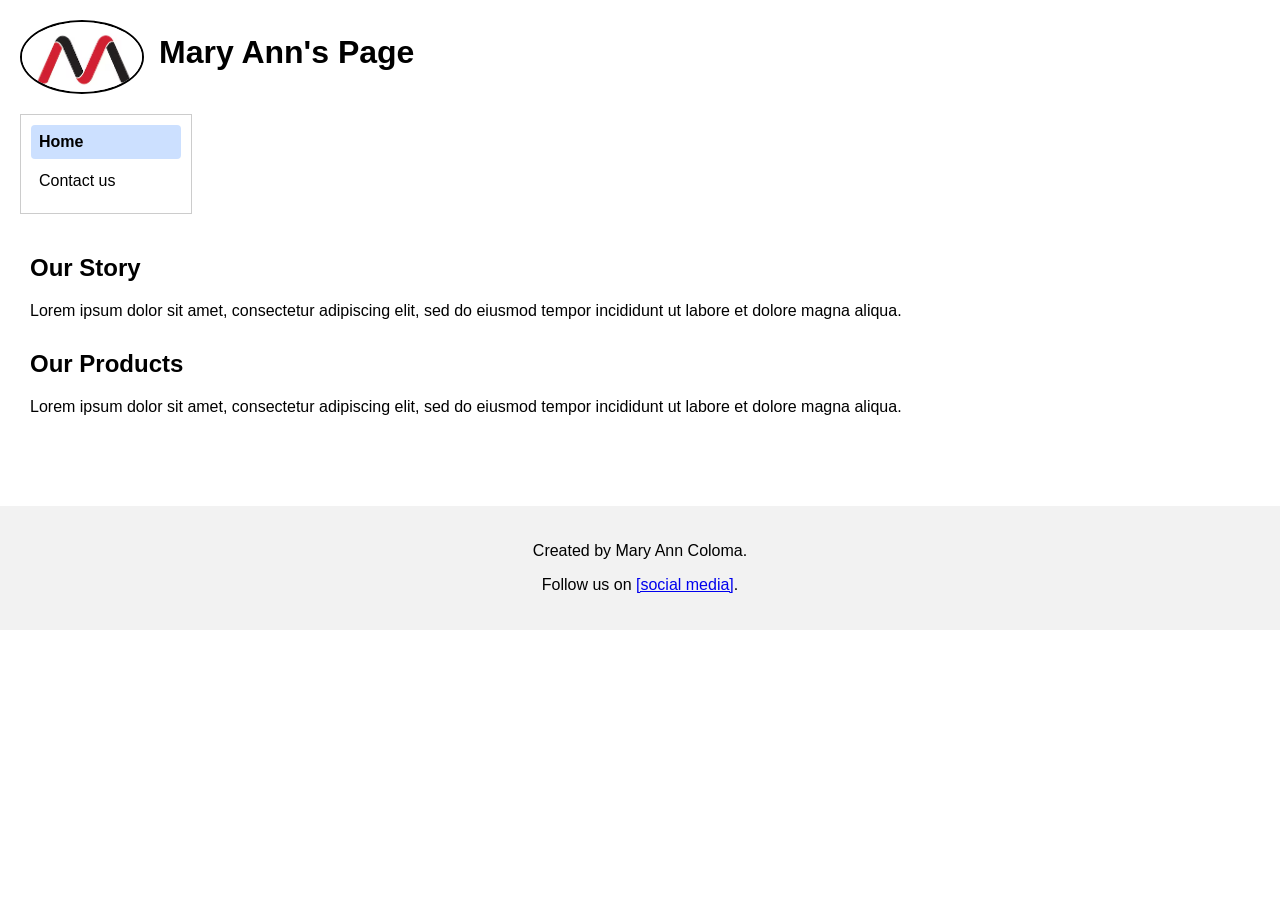
<file: index.html>
<!doctype html>
<html lang="en">
  <head>
    <meta charset="UTF-8" />
    <meta name="viewport" content="width=device-width, initial-scale=1.0" />
    <title>Home page</title>
    <link rel="stylesheet" href="styles/styles.css" />
  </head>

  <body>
    <header class="page-header">
      <div class="header-middle">
        <img src="images/mlogo.png" alt="site logo" class="logo-oval" />
        <h1>Mary Ann's Page</h1>
      </div>
      <nav class="side-nav">
        <a href="index.html" class="nav-item active">Home</a>
        <a href="contact.html" class="nav-item">Contact us</a>
      </nav>
    </header>
    <main class="left-content">
      <section>
        <h2>Our Story</h2>
        <p>
          Lorem ipsum dolor sit amet, consectetur adipiscing elit, sed do
          eiusmod tempor incididunt ut labore et dolore magna aliqua.
        </p>
      </section>

      <section>
        <h2>Our Products</h2>
        <p>
          Lorem ipsum dolor sit amet, consectetur adipiscing elit, sed do
          eiusmod tempor incididunt ut labore et dolore magna aliqua.
        </p>
      </section>
    </main>

    <footer>
      <p>Created by Mary Ann Coloma.</p>
      <p>Follow us on <a href="#">[social media]</a>.</p>
    </footer>
  </body>
</html>
</file>
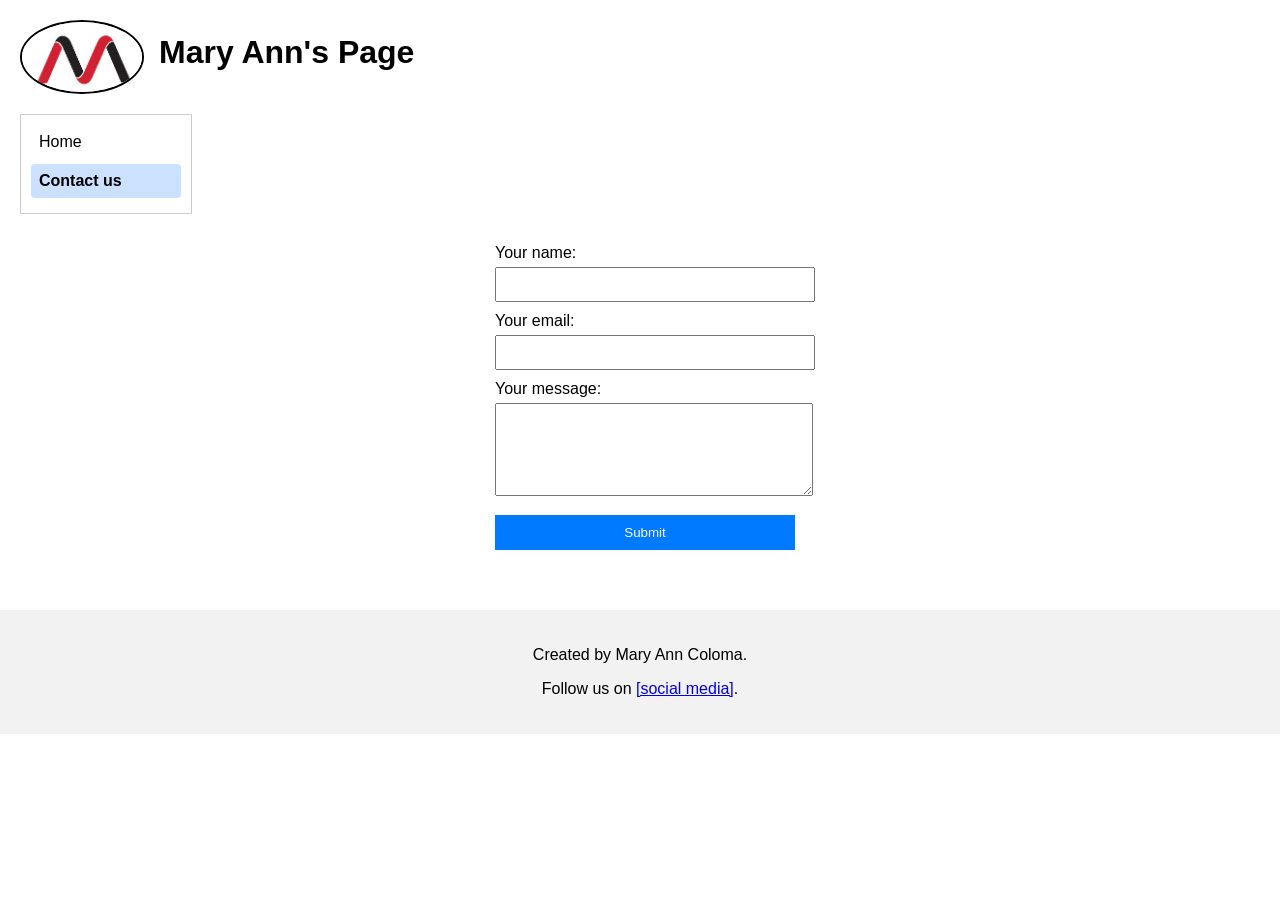
<file: contact.html>
<!doctype html>
<html lang="en">
  <head>
    <meta charset="UTF-8" />
    <meta name="viewport" content="width=device-width, initial-scale=1.0" />
    <title>Contact page</title>
    <link rel="stylesheet" href="styles/styles.css" />
  </head>

  <body>
    <header class="page-header">
      <div class="header-middle">
        <img src="images/mlogo.png" alt="site logo" class="logo-oval" />
        <h1>Mary Ann's Page</h1>
      </div>
      <nav class="side-nav">
        <a href="index.html" class="nav-item">Home</a>
        <a href="contact.html" class="nav-item active">Contact us</a>
      </nav>
    </header>
    <main class="left-content">
      <form>
        <label for="name">Your name:</label>
        <input type="text" id="name" name="name" />
        <label for="email">Your email:</label>
        <input type="email" id="email" name="email" />
        <label for="message">Your message:</label>
        <textarea id="message" name="message" rows="5"></textarea>

        <button type="submit">Submit</button>
      </form>
    </main>

    <footer>
      <p>Created by Mary Ann Coloma.</p>
      <p>Follow us on <a href="#">[social media]</a>.</p>
    </footer>
  </body>
</html>
</file>
<file: styles/styles.css>
body {
  font-family: Arial, sans-serif;
  margin: 0;
  padding: 0;
}

/* Middle row: oval placeholder + Page Name */
.header-middle {
  display: flex;
  align-items: center;
  gap: 15px;
  margin-left: 10px;
  margin-top: 10px;
}

/* OVAL PLACEHOLDER */
.logo-oval {
  width: 120px;
  height: 70px;
  border: 2px solid black;
  border-radius: 50%;
  display: flex;
  justify-content: center;
  align-items: center;
  font-size: 14px;
  margin-left: 10px;
  margin-top: 10px;
}

/* VERTICAL NAVIGATION BOX */
.side-nav {
  width: 150px;
  border: 1px solid #ccc;
  padding: 10px;
  margin-left: 20px;
  margin-top: 20px;
}

.side-nav .nav-item {
  display: block;
  padding: 8px;
  text-decoration: none;
  color: black;
  margin-bottom: 5px;
  border-radius: 4px;
}

.side-nav .nav-item.active {
  background-color: #cce0ff;
  font-weight: bold;
}

/* LEFT CONTENT */
.left-content {
  padding: 20px;
  text-align: left;
  margin-left: 10px;
}

section {
  margin-bottom: 30px;
}

/* FORM */
form {
  max-width: 300px;
  margin: 0 auto;
  text-align: left;
}

.form-row {
  display: flex;
  flex-direction: row;
  align-items: center;
}

label {
  display: flex;
  flex-direction: row;
  margin-top: 10px;
}

input,
textarea {
  width: 100%;
  padding: 8px;
  margin-top: 5px;
}

button {
  margin-top: 15px;
  padding: 10px;
  width: 100%;
  background-color: #007bff;
  color: white;
  border: none;
  cursor: pointer;
}

/* FOOTER */
footer {
  text-align: center;
  padding: 20px;
  background-color: #f2f2f2;
  margin-top: 40px;
}
</file>
